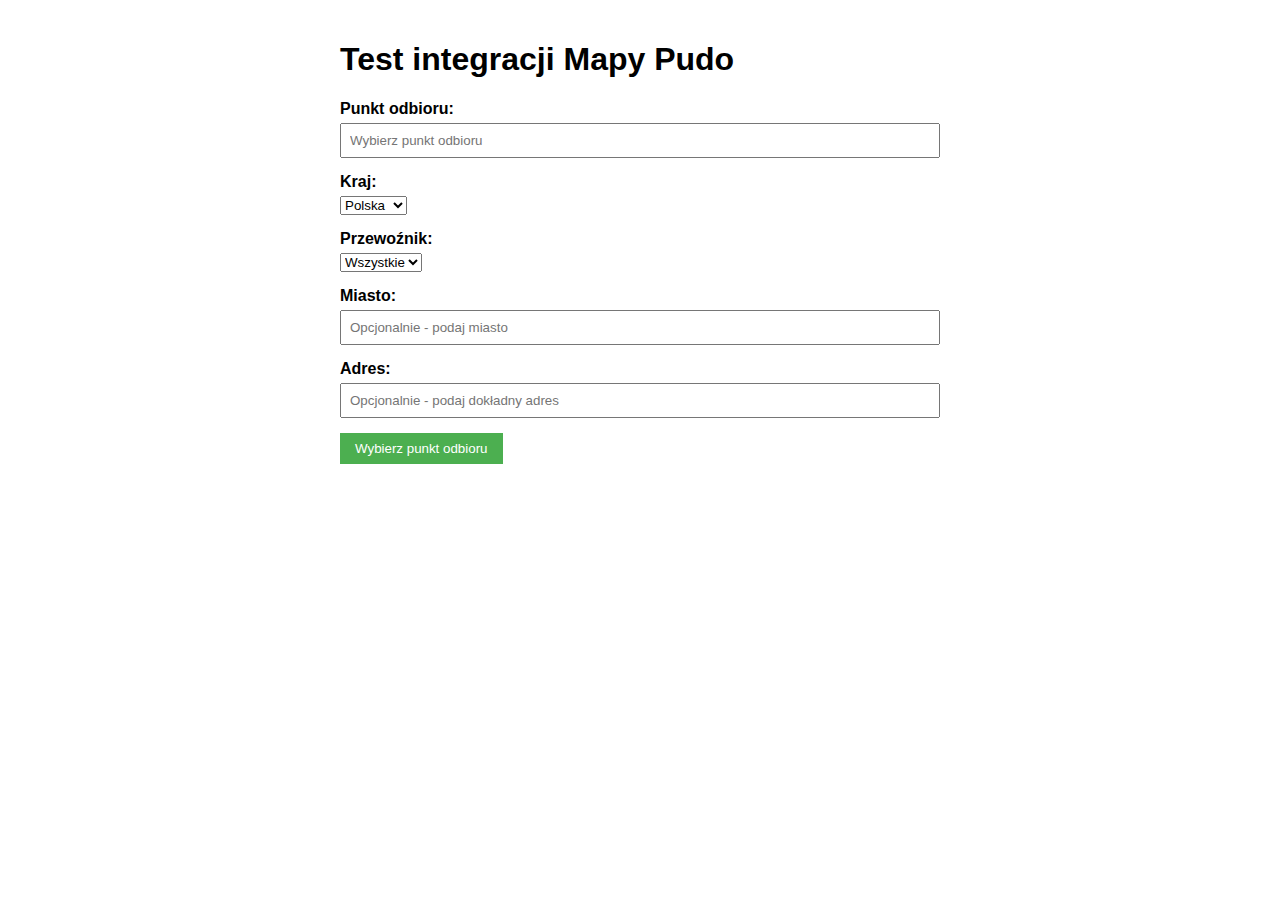
<file: test-integration.html>
<!DOCTYPE html>
<html lang="pl">
<head>
    <meta charset="UTF-8">
    <meta name="viewport" content="width=device-width, initial-scale=1.0">
    <title>Test integracji Mapy Pudo</title>
    <style>
        body {
            font-family: Arial, sans-serif;
            max-width: 600px;
            margin: 0 auto;
            padding: 20px;
        }
        .form-group {
            margin-bottom: 15px;
        }
        label {
            display: block;
            margin-bottom: 5px;
            font-weight: bold;
        }
        input {
            width: 100%;
            padding: 8px;
            box-sizing: border-box;
        }
        button {
            padding: 8px 15px;
            background-color: #4CAF50;
            color: white;
            border: none;
            cursor: pointer;
        }
        button:hover {
            background-color: #45a049;
        }
        button:disabled {
            background-color: #cccccc;
            cursor: not-allowed;
        }
        .modal-overlay {
            display: none;
            position: fixed;
            z-index: 9999;
            left: 0;
            top: 0;
            width: 100%;
            height: 100%;
            overflow: auto;
            background-color: rgba(0,0,0,0.4);
        }
        
        .modal-container {
            display: none;
            position: fixed;
            top: 50%;
            left: 50%;
            transform: translate(-50%, -50%);
            width: 90%;
            height: 90%;
            max-width: 1000px;
            background: white;
            z-index: 1001;
            border-radius: 5px;
            overflow: hidden;
        }
        .modal-iframe {
            width: 100%;
            height: 100%;
            border: none;
        }
        .close-button {
            position: absolute;
            top: 10px;
            right: 10px;
            background: green;
            border: none;
            font-size: 20px;
            cursor: pointer;
            z-index: 1002;
        }
        .loading-indicator {
            display: none;
            position: absolute;
            top: 50%;
            left: 50%;
            transform: translate(-50%, -50%);
            z-index: 1003;
            color: white;
            background-color: rgba(0, 0, 0, 0.7);
            padding: 15px 20px;
            border-radius: 5px;
        }
        .spinner {
            display: inline-block;
            width: 20px;
            height: 20px;
            border: 3px solid #f3f3f3;
            border-radius: 50%;
            border-top: 3px solid #3498db;
            animation: spin 1s linear infinite;
            margin-right: 10px;
            vertical-align: middle;
        }
        @keyframes spin {
            0% { transform: rotate(0deg); }
            100% { transform: rotate(360deg); }
        }
        .selected-point-info {
            margin-top: 10px;
            padding: 10px;
            background-color: #f0f0f0;
            border-radius: 4px;
            display: none;
        }
    </style>
</head>
<body>
    <h1>Test integracji Mapy Pudo</h1>
    
    <form id="pickup-form">
        <div class="form-group">
            <label for="pickup-point">Punkt odbioru:</label>
            <input type="text" id="pickup-point" readonly placeholder="Wybierz punkt odbioru" onclick="PudoIntegration.openPudoMap()">
            <input type="hidden" id="pickup-point-data">
            <div id="selected-point-info" class="selected-point-info"></div>
        </div>
        
        <div class="form-group">
            <label for="country">Kraj:</label>
            <select id="country">
                <option value="pl">Polska</option>
                <option value="fr">Francja</option>
            </select>
        </div>
        
        <div class="form-group">
            <label for="carrier">Przewoźnik:</label>
            <select id="carrier">
                <option value="">Wszystkie</option>
                <option value="inpost">InPost</option>
            </select>
        </div>
        
        <div class="form-group">
            <label for="city">Miasto:</label>
            <input type="text" id="city" placeholder="Opcjonalnie - podaj miasto">
        </div>
        
        <div class="form-group">
            <label for="address">Adres:</label>
            <input type="text" id="address" placeholder="Opcjonalnie - podaj dokładny adres">
        </div>
        
        <button type="button" onclick="PudoIntegration.openPudoMap()">Wybierz punkt odbioru</button>
    </form>
    
    <div id="modal-overlay" class="modal-overlay" aria-hidden="true" role="dialog">
        <div id="loading-indicator" class="loading-indicator">
            <span class="spinner"></span> Ładowanie mapy...
        </div>
        <div id="modal-container" class="modal-container">
            <button id="close-modal" class="close-button" onclick="PudoIntegration.closeModal()" aria-label="Zamknij">×</button>
            <iframe id="pudo-iframe" class="modal-iframe" src="about:blank" title="Mapa punktów odbioru" aria-label="Mapa punktów odbioru"></iframe>
        </div>
    </div>
    
    <script>
        // Obiekt obsługujący integrację z mapą Pudo
        const PudoIntegration = {
            // Inicjalizacja - ustaw nasłuchiwanie na zdarzenia
            init: function() {
                window.addEventListener('message', this.handleMessage.bind(this));
                
                // Dodaj nasłuchiwanie zdarzenia ładowania iframe
                document.getElementById('pudo-iframe').addEventListener('load', function() {
                    document.getElementById('loading-indicator').style.display = 'none';
                });
            },
            
            // Funkcja otwierająca mapę w modalu
            openPudoMap: function() {
                const country = document.getElementById('country').value;
                const carrier = document.getElementById('carrier').value;
                const city = document.getElementById('city').value;
                const address = document.getElementById('address').value;
                
                // Buduj URL z parametrami
                let url = 'index.html?mode=modal';
                if (country) url += `&country=${encodeURIComponent(country)}`;
                if (carrier) url += `&carrier=${encodeURIComponent(carrier)}`;
                if (city) url += `&city=${encodeURIComponent(city)}`;
                if (address) url += `&address=${encodeURIComponent(address)}`;
                
                // Pokaż wskaźnik ładowania
                document.getElementById('loading-indicator').style.display = 'block';
                
                // Ustaw URL iframe
                document.getElementById('pudo-iframe').src = url;
                
                // Pokaż modal
                document.getElementById('modal-overlay').style.display = 'block';
                document.getElementById('modal-container').style.display = 'block';
                
                // Dostępność - ustaw focus na iframe po załadowaniu
                setTimeout(() => {
                    document.getElementById('pudo-iframe').focus();
                }, 100);
                
                // Zmień rolę aria-hidden dla poprawnej dostępności
                document.getElementById('modal-overlay').setAttribute('aria-hidden', 'false');
            },
            
            // Funkcja zamykająca modal
            closeModal: function() {
                document.getElementById('modal-overlay').style.display = 'none';
                document.getElementById('modal-container').style.display = 'none';
                document.getElementById('loading-indicator').style.display = 'none';
                document.getElementById('pudo-iframe').src = 'about:blank';
                
                // Dostępność - przywróć focus na przycisk wyboru punktu
                document.getElementById('pickup-point').focus();
                
                // Zmień rolę aria-hidden dla poprawnej dostępności
                document.getElementById('modal-overlay').setAttribute('aria-hidden', 'true');
            },
            
            // Obsługa wiadomości z iframe
            handleMessage: function(event) {
                try {
                    // Sprawdź czy wiadomość pochodzi z naszego iframe
                    if (event.origin === window.location.origin) {
                        const data = event.data;
                        
                        if (data.action === 'selectPoint') {
                            this.handleSelectedPoint(data.point);
                        } else if (data.action === 'closeModal') {
                            this.closeModal();
                        } else if (data.action === 'error') {
                            console.error('Błąd w iframe:', data.message);
                            alert('Wystąpił błąd: ' + data.message);
                        }
                    }
                } catch (error) {
                    console.error('Błąd podczas przetwarzania wiadomości z iframe:', error);
                    alert('Wystąpił błąd podczas komunikacji z mapą');
                }
            },
            
            // Obsługa wybranego punktu
            handleSelectedPoint: function(point) {
                if (!point) {
                    console.error('Otrzymano pusty punkt');
                    return;
                }
                
                try {
                    // Uzupełnij pole input danymi wybranego punktu
                    document.getElementById('pickup-point').value = 
                        `${point.name || point.id} - ${point.address || ''}, ${point.city || ''}`;
                    
                    // Zapisz wszystkie dane punktu w ukrytym polu
                    document.getElementById('pickup-point-data').value = JSON.stringify(point);
                    
                    // Wyświetl dodatkowe informacje o punkcie
                    const infoElement = document.getElementById('selected-point-info');
                    infoElement.innerHTML = `
                        <p><strong>ID:</strong> ${point.id}</p>
                        <p><strong>Adres:</strong> ${point.address || 'Brak'}</p>
                        <p><strong>Miasto:</strong> ${point.city || 'Brak'}</p>
                        <p><strong>Kod pocztowy:</strong> ${point.postCode || 'Brak'}</p>
                        ${point.description ? `<p><strong>Opis:</strong> ${point.description}</p>` : ''}
                    `;
                    infoElement.style.display = 'block';
                    
                    // Zamknij modal
                    this.closeModal();
                } catch (error) {
                    console.error('Błąd podczas przetwarzania wybranego punktu:', error);
                    alert('Wystąpił błąd podczas wybierania punktu');
                }
            }
        };
        
        // Inicjalizacja po załadowaniu strony
        document.addEventListener('DOMContentLoaded', function() {
            PudoIntegration.init();
        });
        
        // Obsługa klawisza Escape do zamykania modalu
        document.addEventListener('keydown', function(event) {
            if (event.key === 'Escape') {
                PudoIntegration.closeModal();
            }
        });
    </script>
</body>
</html>
</file>
